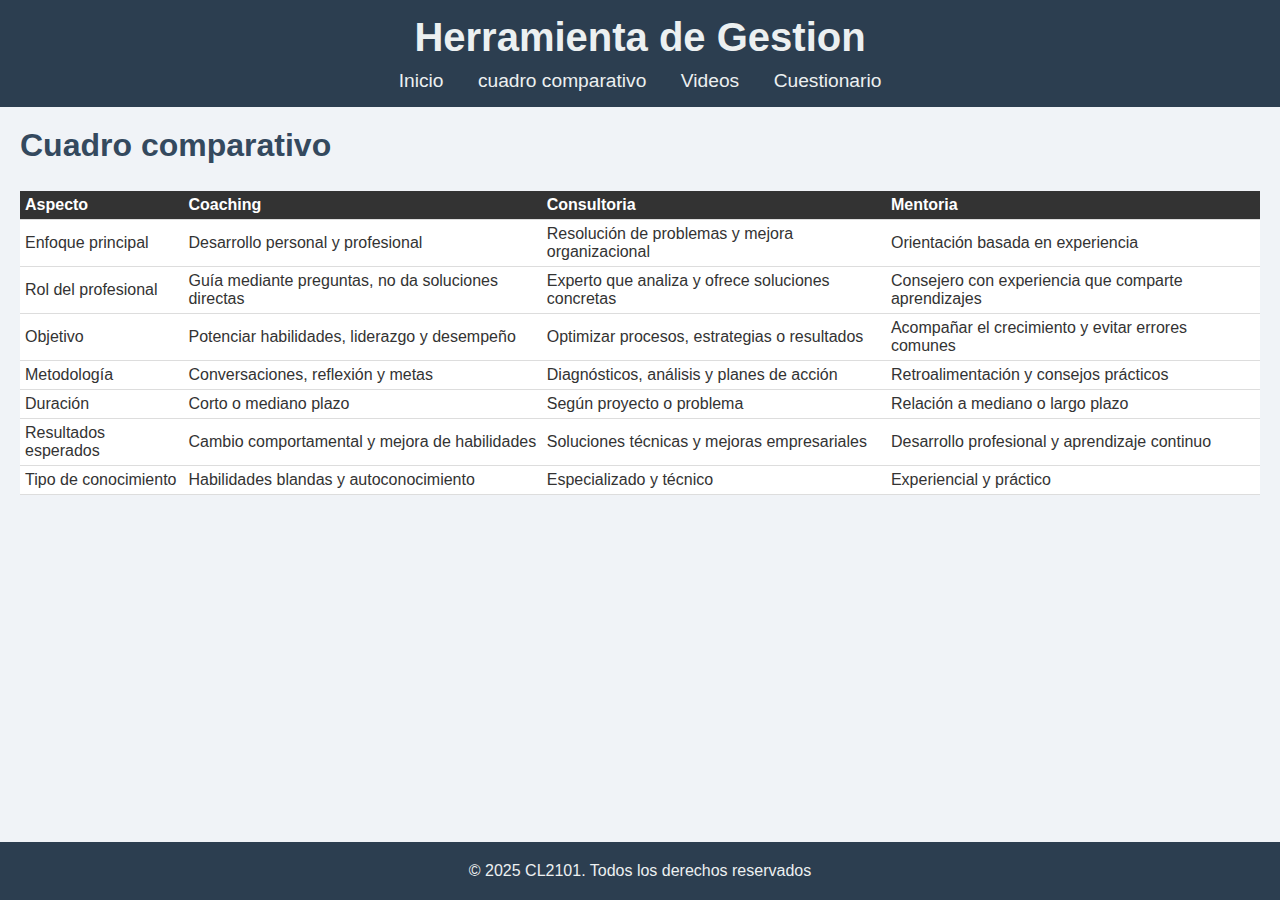
<file: COACHING,CONSULTORIA,MENTORIA/coaching.html>
<!DOCTYPE html>
<html>
<head>
    <title>PROYECTO</title>
    <link rel="stylesheet" href="style.css">
</head>
<body>
<header>
<h1>Herramienta de Gestion</h1>
<nav>
    <ul>
        <li><a href="pag1.html">Inicio</a></li>
        <li><a href="coaching.html">cuadro comparativo</a></li>
        <li><a href="tutoriales.html">Videos</a></li>
        <li><a href="cu.html">Cuestionario</a></li>

    </ul>
</nav>
</header>

<main>
<h2>Cuadro comparativo</h2>

<table>
    <thead>
        <tr>
            <th>Aspecto</th>
            <th>Coaching</th>
            <th>Consultoria</th>
            <th>Mentoria</th>
        </tr>
    </thead>
    <tbody>
        <tr>
            <td>Enfoque principal</td>
            <td>Desarrollo personal y profesional</td>
            <td>Resolución de problemas y mejora organizacional</td>
            <td>Orientación basada en experiencia</td>
        </tr>
        <tr>
            <td>Rol del profesional</td>
            <td>Guía mediante preguntas, no da soluciones directas</td>
            <td>Experto que analiza y ofrece soluciones concretas</td>
            <td>Consejero con experiencia que comparte aprendizajes</td>
        </tr>
        <tr>
            <td>Objetivo</td>
            <td>Potenciar habilidades, liderazgo y desempeño</td>
            <td>Optimizar procesos, estrategias o resultados</td>
            <td>Acompañar el crecimiento y evitar errores comunes</td>
        </tr>
        <tr>
            <td>Metodología</td>
            <td>Conversaciones, reflexión y metas</td>
            <td>Diagnósticos, análisis y planes de acción</td>
            <td>Retroalimentación y consejos prácticos</td>
        </tr>
        <tr>
            <td>Duración</td>
            <td>Corto o mediano plazo</td>
            <td>Según proyecto o problema</td>
            <td>Relación a mediano o largo plazo</td>
        </tr>
        <tr>
            <td>Resultados esperados</td>
            <td>Cambio comportamental y mejora de habilidades</td>
            <td>Soluciones técnicas y mejoras empresariales</td>
            <td>Desarrollo profesional y aprendizaje continuo</td>
        </tr>
        <tr>
            <td>Tipo de conocimiento</td>
            <td>Habilidades blandas y autoconocimiento</td>
            <td>Especializado y técnico</td>
            <td>Experiencial y práctico</td>
        </tr>                                     
    </tbody>
    
</table>

</main>

<footer>
<p>© 2025 CL2101. Todos los derechos reservados</p>
</footer>

</body>
</html>
<!--URIBE LOPEZ ANGEL FABIAN-->
<!--Vanegas Zurita Axel Yoztin-->
<!--Carmona Cortes Vanessa Michelle-->
<!--Beltran Nicio Erick Fernando-->
<!--Castillo Morales Jose Lemuel-->
<!--Chavez Ayala Kimberly Joyce-->
<!--Juarez González Diana-->
</file>
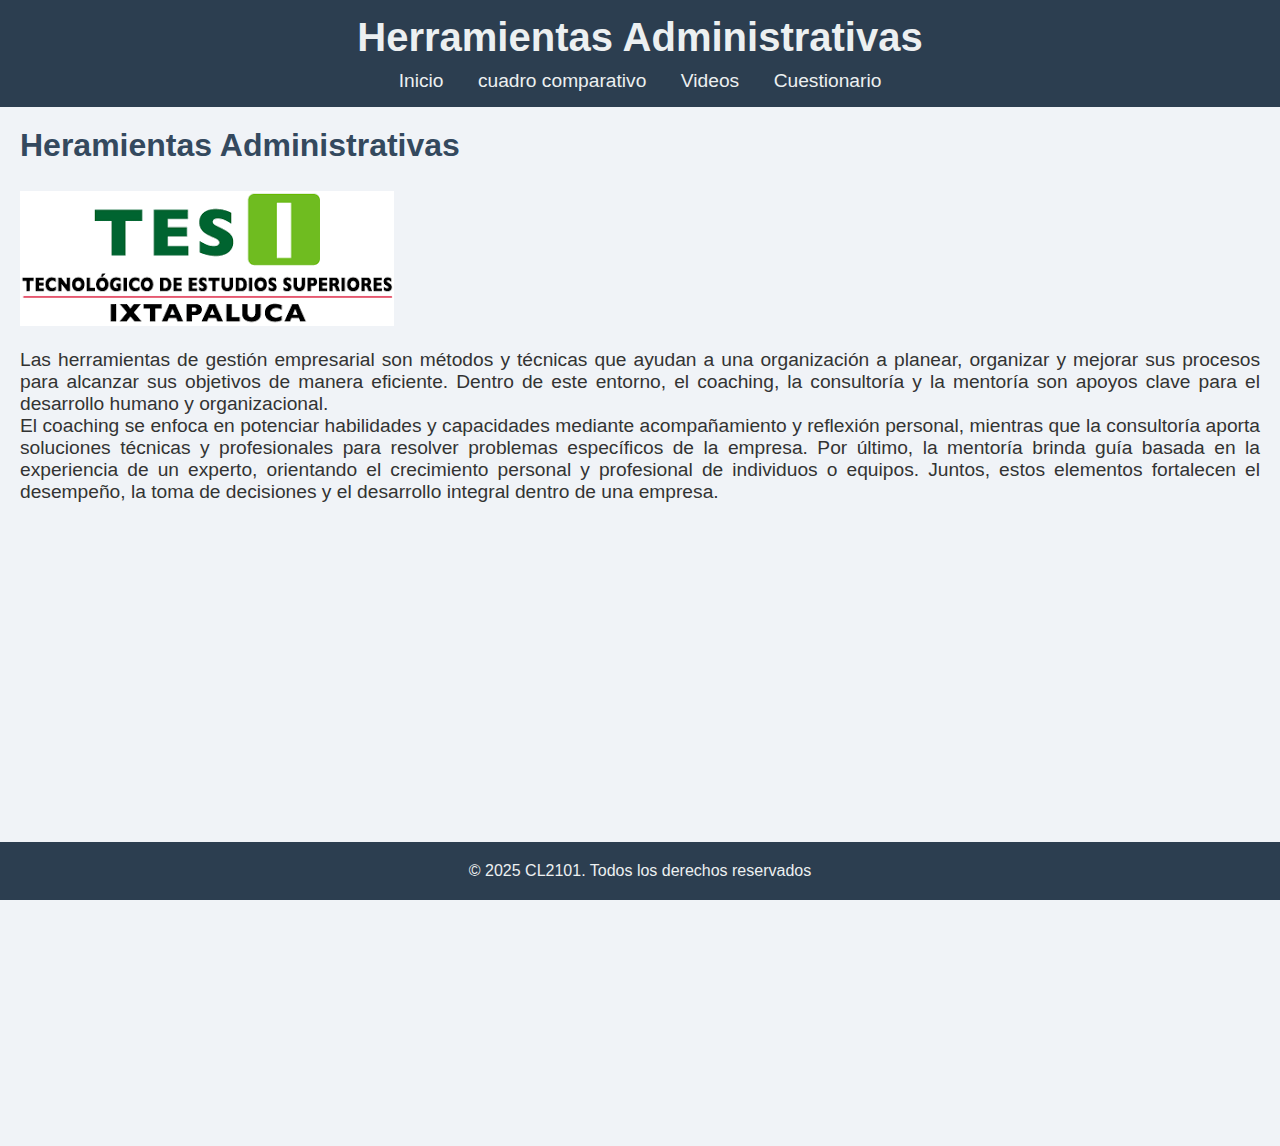
<file: COACHING,CONSULTORIA,MENTORIA/pag1.html>
<!DOCTYPE html>
<html>
<head>
    <title>PROYECTO</title>
    <link rel="stylesheet" href="style.css">
</head>
<body>
<header>
<h1>Herramientas Administrativas</h1>
<nav>
    <ul>
        <li><a href="pag1.html">Inicio</a></li>
        <li><a href="coaching.html">cuadro comparativo</a></li>
        <li><a href="tutoriales.html">Videos</a></li>
        <li><a href="cu.html">Cuestionario</a></li>
        
    </ul>
</nav>
</header>

<main>
<h2>Heramientas Administrativas</h2>
<img src="imagen/images.png" alt="Logo principal">
<p>Las herramientas de gestión empresarial son métodos y técnicas que ayudan a una organización a planear, organizar y mejorar sus procesos para alcanzar sus objetivos de manera eficiente. Dentro de este entorno, el coaching, la consultoría y la mentoría son apoyos clave para el desarrollo humano y organizacional. <br> El coaching se enfoca en potenciar habilidades y capacidades mediante acompañamiento y reflexión personal, mientras que la consultoría aporta soluciones técnicas y profesionales para resolver problemas específicos de la empresa. Por último, la mentoría brinda guía basada en la experiencia de un experto, orientando el crecimiento personal y profesional de individuos o equipos. Juntos, estos elementos fortalecen el desempeño, la toma de decisiones y el desarrollo integral dentro de una empresa.</p>

<iframe src="imagen/Coaching, Consultoría y Mentoría.pdf" style="width: 100%; height: 600px;" frameborder="0"></iframe>

</main>

<footer>
<p>© 2025 CL2101. Todos los derechos reservados</p>
</footer>

</body>
</html>
<!--URIBE LOPEZ ANGEL FABIAN-->
<!--Vanegas Zurita Axel Yoztin-->
<!--Carmona Cortes Vanessa Michelle-->
<!--Beltran Nicio Erick Fernando-->
<!--Castillo Morales Jose Lemuel-->
<!--Chavez Ayala Kimberly Joyce-->
<!--Juarez González Diana-->
</file>
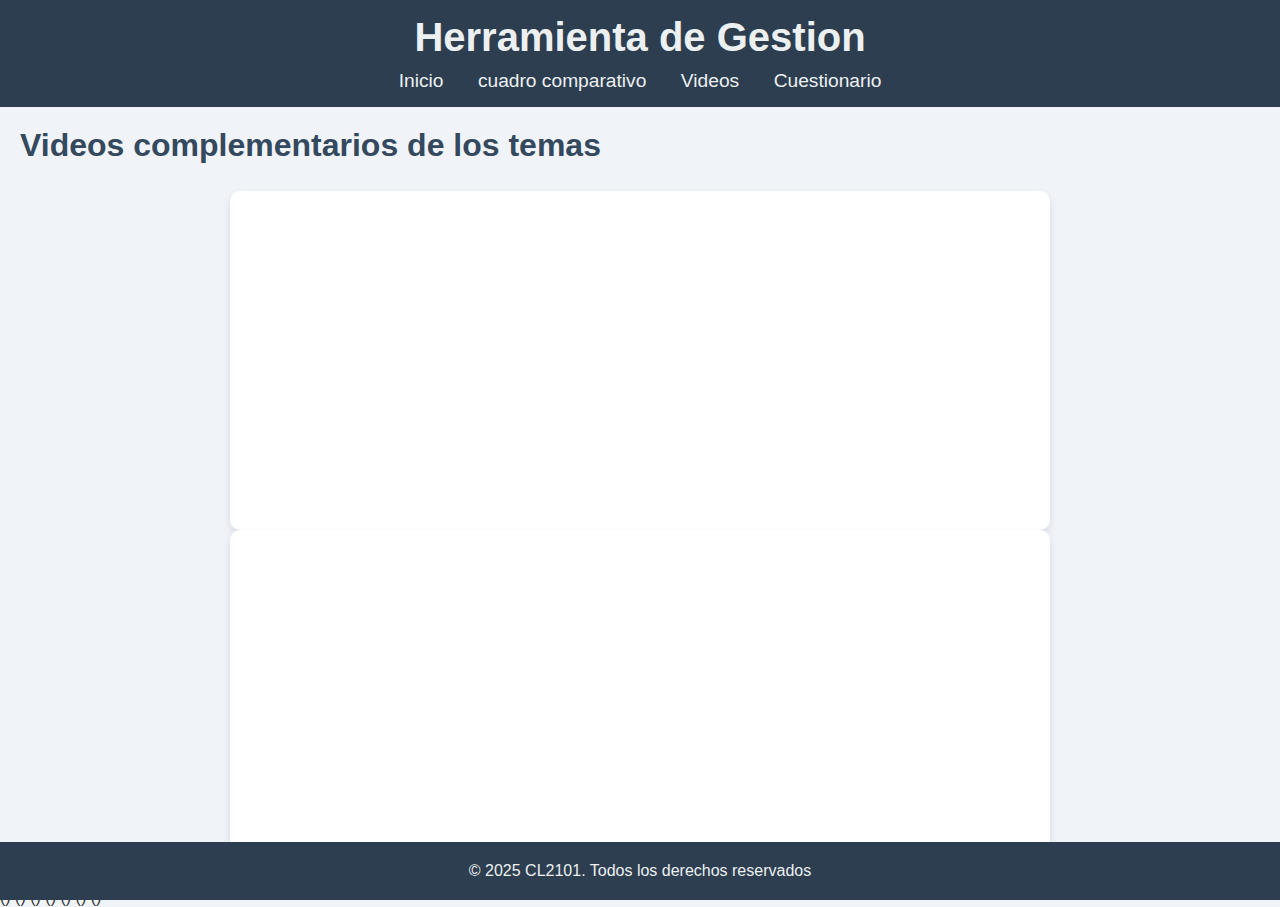
<file: COACHING,CONSULTORIA,MENTORIA/tutoriales.html>
<!DOCTYPE html>
<html>
<head>
    <title>PROYECTO</title>
    <link rel="stylesheet" href="style.css">
</head>
<body>
<header>
<h1>Herramienta de Gestion</h1>
<nav>
    <ul>
        <li><a href="pag1.html">Inicio</a></li>
        <li><a href="coaching.html">cuadro comparativo</a></li>
        <li><a href="tutoriales.html">Videos</a></li>
        <li><a href="cu.html">Cuestionario</a></li>

    </ul>
</nav>
</header>
<main>
<h2>Videos complementarios de los temas </h2>
<div class="video-container">
<iframe width="560" height="315" src="https://www.youtube.com/embed/K2_ojufyRUs?si=NW5qCuNo2uIa3K7s" title="YouTube video player" frameborder="0" allow="accelerometer; autoplay; clipboard-write; encrypted-media; gyroscope; picture-in-picture; web-share" referrerpolicy="strict-origin-when-cross-origin" allowfullscreen></iframe>
</div>
<div class="video-container">   
<iframe width="560" height="315" src="https://www.youtube.com/embed/ZLeqYuqgQMg?si=tWp3h8eSKa4zKqfk" title="YouTube video player" frameborder="0" allow="accelerometer; autoplay; clipboard-write; encrypted-media; gyroscope; picture-in-picture; web-share" referrerpolicy="strict-origin-when-cross-origin" allowfullscreen></iframe>
</div>
</main>

<footer>
<p>© 2025 CL2101. Todos los derechos reservados</p>
</footer>

</body>
</html>
(<!--URIBE LOPEZ ANGEL FABIAN-->)
(<!--Vanegas Zurita Axel Yoztin-->)
(<!--Carmona Cortes Vanessa Michelle-->)
(<!--Beltran Nicio Erick Fernando-->)
(<!--Castillo Morales Jose Lemuel-->)
(<!--Chavez Ayala Kimberly Joyce-->)
(<!--Juarez González Diana-->)
</file>
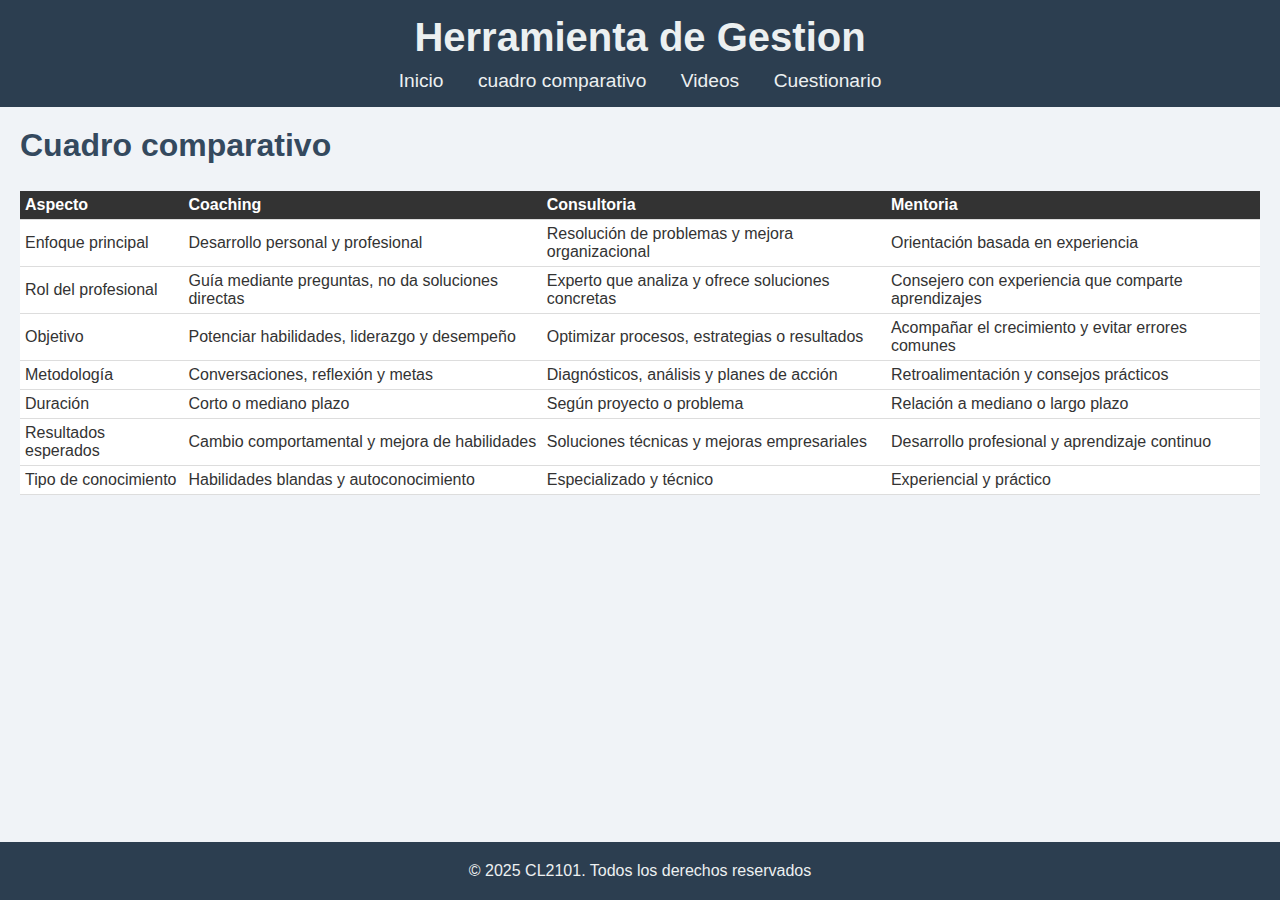
<file: HTML/coaching.html>
<!DOCTYPE html>
<html>
<head>
    <title>PROYECTO</title>
    <link rel="stylesheet" href="style.css">
</head>
<body>
<header>
<h1>Herramienta de Gestion</h1>
<nav>
    <ul>
        <li><a href="index.html">Inicio</a></li>
        <li><a href="coaching.html">cuadro comparativo</a></li>
        <li><a href="tutoriales.html">Videos</a></li>
        <li><a href="cu.html">Cuestionario</a></li>

    </ul>
</nav>
</header>

<main>
<h2>Cuadro comparativo</h2>

<table>
    <thead>
        <tr>
            <th>Aspecto</th>
            <th>Coaching</th>
            <th>Consultoria</th>
            <th>Mentoria</th>
        </tr>
    </thead>
    <tbody>
        <tr>
            <td>Enfoque principal</td>
            <td>Desarrollo personal y profesional</td>
            <td>Resolución de problemas y mejora organizacional</td>
            <td>Orientación basada en experiencia</td>
        </tr>
        <tr>
            <td>Rol del profesional</td>
            <td>Guía mediante preguntas, no da soluciones directas</td>
            <td>Experto que analiza y ofrece soluciones concretas</td>
            <td>Consejero con experiencia que comparte aprendizajes</td>
        </tr>
        <tr>
            <td>Objetivo</td>
            <td>Potenciar habilidades, liderazgo y desempeño</td>
            <td>Optimizar procesos, estrategias o resultados</td>
            <td>Acompañar el crecimiento y evitar errores comunes</td>
        </tr>
        <tr>
            <td>Metodología</td>
            <td>Conversaciones, reflexión y metas</td>
            <td>Diagnósticos, análisis y planes de acción</td>
            <td>Retroalimentación y consejos prácticos</td>
        </tr>
        <tr>
            <td>Duración</td>
            <td>Corto o mediano plazo</td>
            <td>Según proyecto o problema</td>
            <td>Relación a mediano o largo plazo</td>
        </tr>
        <tr>
            <td>Resultados esperados</td>
            <td>Cambio comportamental y mejora de habilidades</td>
            <td>Soluciones técnicas y mejoras empresariales</td>
            <td>Desarrollo profesional y aprendizaje continuo</td>
        </tr>
        <tr>
            <td>Tipo de conocimiento</td>
            <td>Habilidades blandas y autoconocimiento</td>
            <td>Especializado y técnico</td>
            <td>Experiencial y práctico</td>
        </tr>                                     
    </tbody>
    
</table>

</main>

<footer>
<p>© 2025 CL2101. Todos los derechos reservados</p>
</footer>

</body>
</html>
<!--URIBE LOPEZ ANGEL FABIAN-->
<!--Vanegas Zurita Axel Yoztin-->
<!--Carmona Cortes Vanessa Michelle-->
<!--Beltran Nicio Erick Fernando-->
<!--Castillo Morales Jose Lemuel-->
<!--Chavez Ayala Kimberly Joyce-->
<!--Juarez González Diana-->
</file>
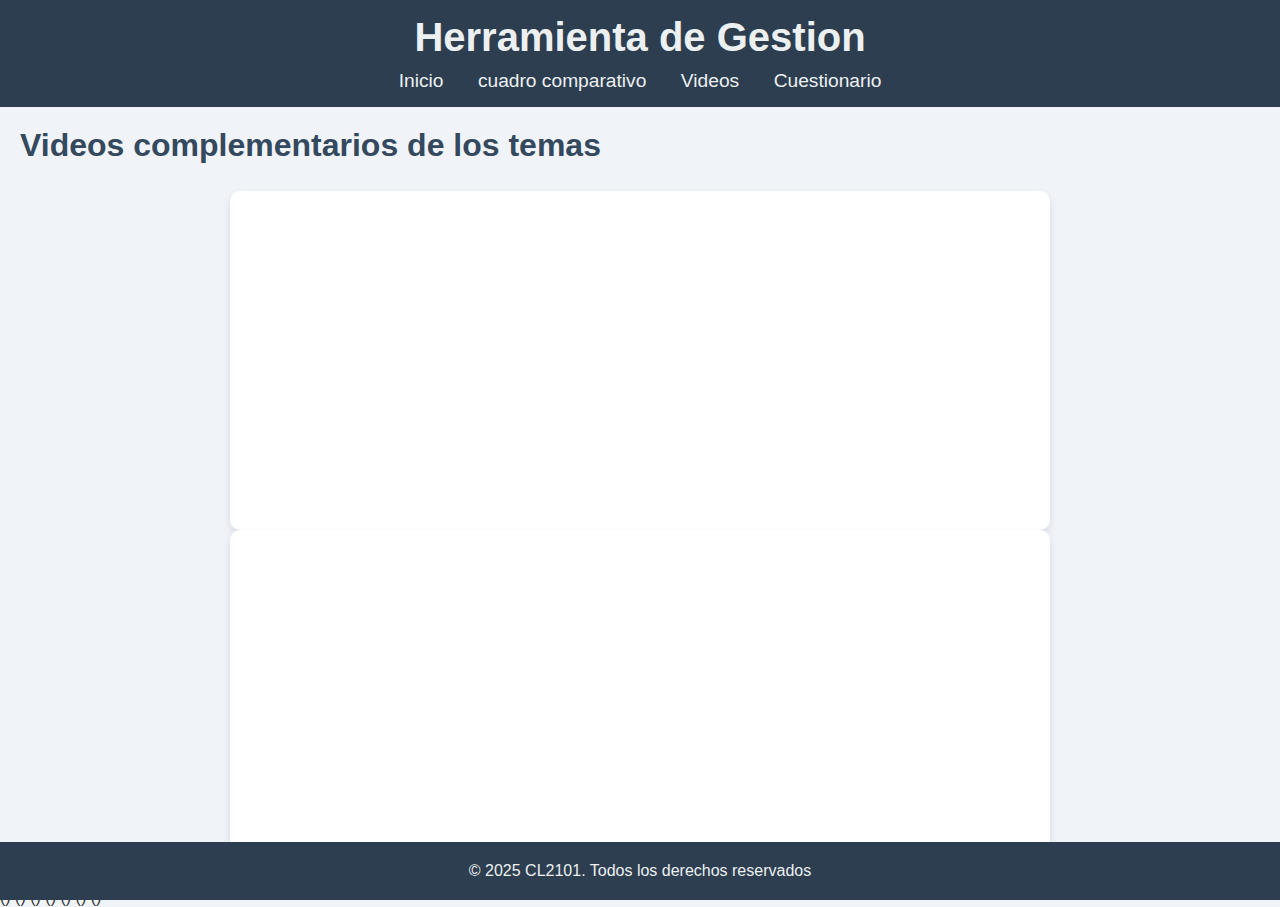
<file: HTML/tutoriales.html>
<!DOCTYPE html>
<html>
<head>
    <title>PROYECTO</title>
    <link rel="stylesheet" href="style.css">
</head>
<body>
<header>
<h1>Herramienta de Gestion</h1>
<nav>
    <ul>
        <li><a href="index.html">Inicio</a></li>
        <li><a href="coaching.html">cuadro comparativo</a></li>
        <li><a href="tutoriales.html">Videos</a></li>
        <li><a href="cu.html">Cuestionario</a></li>

    </ul>
</nav>
</header>
<main>
<h2>Videos complementarios de los temas </h2>
<div class="video-container">
<iframe width="560" height="315" src="https://www.youtube.com/embed/K2_ojufyRUs?si=NW5qCuNo2uIa3K7s" title="YouTube video player" frameborder="0" allow="accelerometer; autoplay; clipboard-write; encrypted-media; gyroscope; picture-in-picture; web-share" referrerpolicy="strict-origin-when-cross-origin" allowfullscreen></iframe>
</div>
<div class="video-container">   
<iframe width="560" height="315" src="https://www.youtube.com/embed/ZLeqYuqgQMg?si=tWp3h8eSKa4zKqfk" title="YouTube video player" frameborder="0" allow="accelerometer; autoplay; clipboard-write; encrypted-media; gyroscope; picture-in-picture; web-share" referrerpolicy="strict-origin-when-cross-origin" allowfullscreen></iframe>
</div>
</main>

<footer>
<p>© 2025 CL2101. Todos los derechos reservados</p>
</footer>

</body>
</html>
(<!--URIBE LOPEZ ANGEL FABIAN-->)
(<!--Vanegas Zurita Axel Yoztin-->)
(<!--Carmona Cortes Vanessa Michelle-->)
(<!--Beltran Nicio Erick Fernando-->)
(<!--Castillo Morales Jose Lemuel-->)
(<!--Chavez Ayala Kimberly Joyce-->)
(<!--Juarez González Diana-->)
</file>
<file: COACHING,CONSULTORIA,MENTORIA/style.css>
body {
    font-family: Arial,sans-serif;
    background-color: #f0f3f7;
    color: #333;
    margin: 0;
}
header {
    background-color: #2c3e50;
    color: #ecf0f1;
    padding: 15px;
    text-align: center;
}
header h1 {
    margin: 0;
    font-size: 2.5em;
}
nav ul {
    list-style: none;
    padding: 0;
    margin: 10px 0 0;
}
nav ul li {
    display: inline-block;
    margin: 0 15px;
}
nav ul li a {
    color: #ecf0f1;
    text-decoration: none;
    font-size: 1.2em;
}
nav ul li a:hover{
    color: aqua;
}
main {
    padding: 20px;
    text-align: justify;
}
main h2 {
    color: #34495e;
    font-size: 2em;
    margin-top: 0;
}
main p {
    font-size: 1.2em;
}
footer {
    background-color: #2c3e50;
    color: #ecf0f1;
    text-align: center;
    padding: 4px 0;
    position: fixed;
    width: 100%;
    bottom: 0;
}
table {
    width: 100%;
    margin: 0 auto;
    border-collapse: collapse;
    background-color: white;
}
th,td {
    padding: 5px;
    text-align: left;
    border-bottom: 1px solid #ddd;
}
th {
    background-color: #333;
    color: white;
}
tr:hover {
    background-color: #f1f1f1;
}
.video-container{
    max-width: 800px;
    margin: 0 auto;
    padding: 10px;
    background-color: #fff;
    box-shadow: 0 4px 8px rgba(0, 0, 0, 0.1);
    border-radius: 10px;
    text-align: center;
}
.video-container video {
    width: 100%;
    height: auto;
    border-radius: 10px;
    border: 2px solid #00aaff;
}
</file>
<file: HTML/style.css>
body {
    font-family: Arial,sans-serif;
    background-color: #f0f3f7;
    color: #333;
    margin: 0;
}
header {
    background-color: #2c3e50;
    color: #ecf0f1;
    padding: 15px;
    text-align: center;
}
header h1 {
    margin: 0;
    font-size: 2.5em;
}
nav ul {
    list-style: none;
    padding: 0;
    margin: 10px 0 0;
}
nav ul li {
    display: inline-block;
    margin: 0 15px;
}
nav ul li a {
    color: #ecf0f1;
    text-decoration: none;
    font-size: 1.2em;
}
nav ul li a:hover{
    color: aqua;
}
main {
    padding: 20px;
    text-align: justify;
}
main h2 {
    color: #34495e;
    font-size: 2em;
    margin-top: 0;
}
main p {
    font-size: 1.2em;
}
footer {
    background-color: #2c3e50;
    color: #ecf0f1;
    text-align: center;
    padding: 4px 0;
    position: fixed;
    width: 100%;
    bottom: 0;
}
table {
    width: 100%;
    margin: 0 auto;
    border-collapse: collapse;
    background-color: white;
}
th,td {
    padding: 5px;
    text-align: left;
    border-bottom: 1px solid #ddd;
}
th {
    background-color: #333;
    color: white;
}
tr:hover {
    background-color: #f1f1f1;
}
.video-container{
    max-width: 800px;
    margin: 0 auto;
    padding: 10px;
    background-color: #fff;
    box-shadow: 0 4px 8px rgba(0, 0, 0, 0.1);
    border-radius: 10px;
    text-align: center;
}
.video-container video {
    width: 100%;
    height: auto;
    border-radius: 10px;
    border: 2px solid #00aaff;
}
</file>
